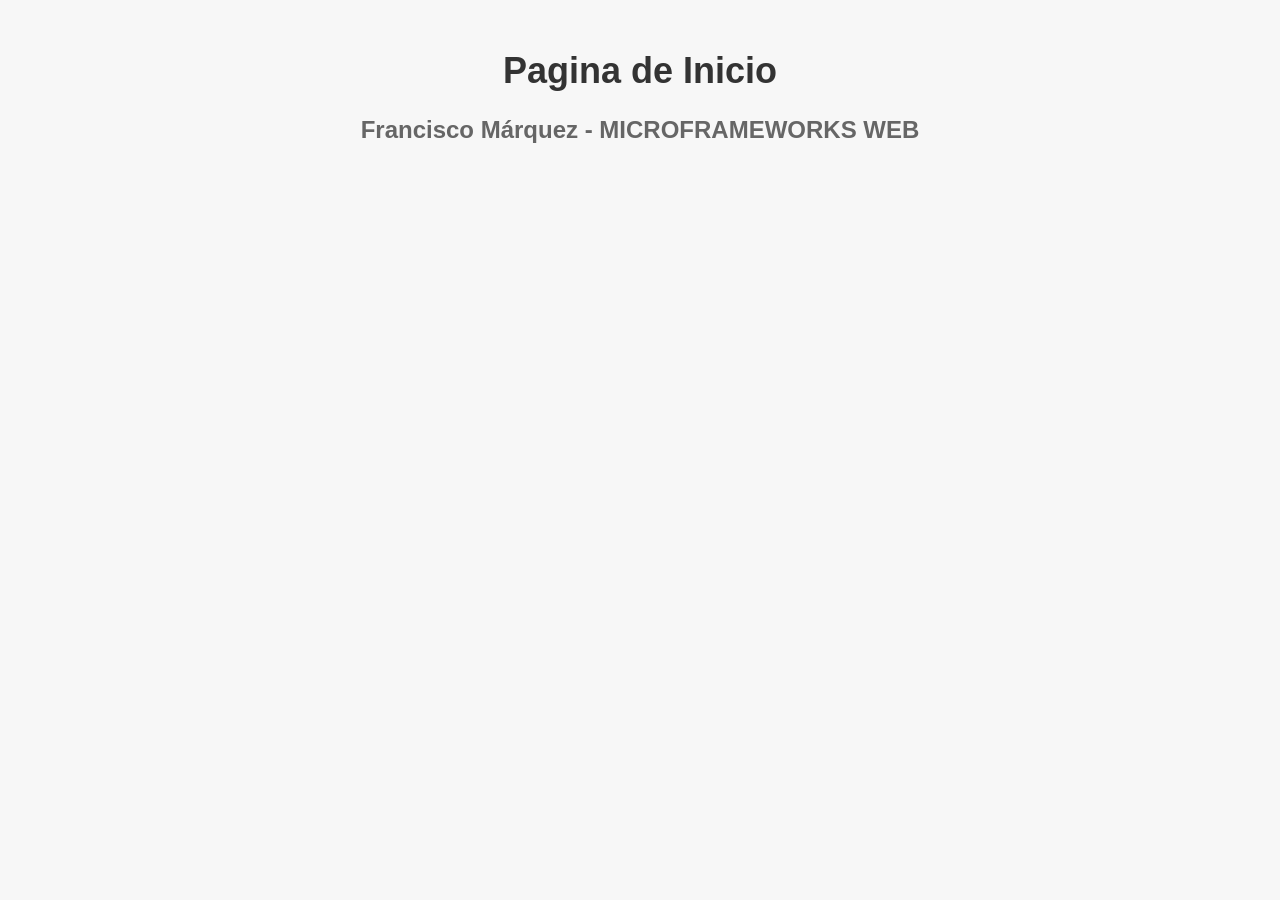
<file: target/classes/static/index.html>
<!DOCTYPE html>
<html lang="en">

<head>
    <meta charset="UTF-8">
    <meta http-equiv="X-UA-Compatible" content="IE=edge">
    <meta name="viewport" content="width=device-width, initial-scale=1.0">
    <title>Pagina Principal</title>
    <style>
        body {
            background-color: #f7f7f7;
            font-family: Arial, sans-serif;
            text-align: center;
            margin: 0;
            padding: 0;
        }

        h1 {
            color: #333;
            font-size: 36px;
            margin-top: 50px;
        }

        h2 {
            color: #666;
            font-size: 24px;
        }
    </style>
</head>

<body>
    <h1>Pagina de Inicio</h1>
    <h2>Francisco Márquez - MICROFRAMEWORKS WEB</h2>
</body>

</html>
</file>
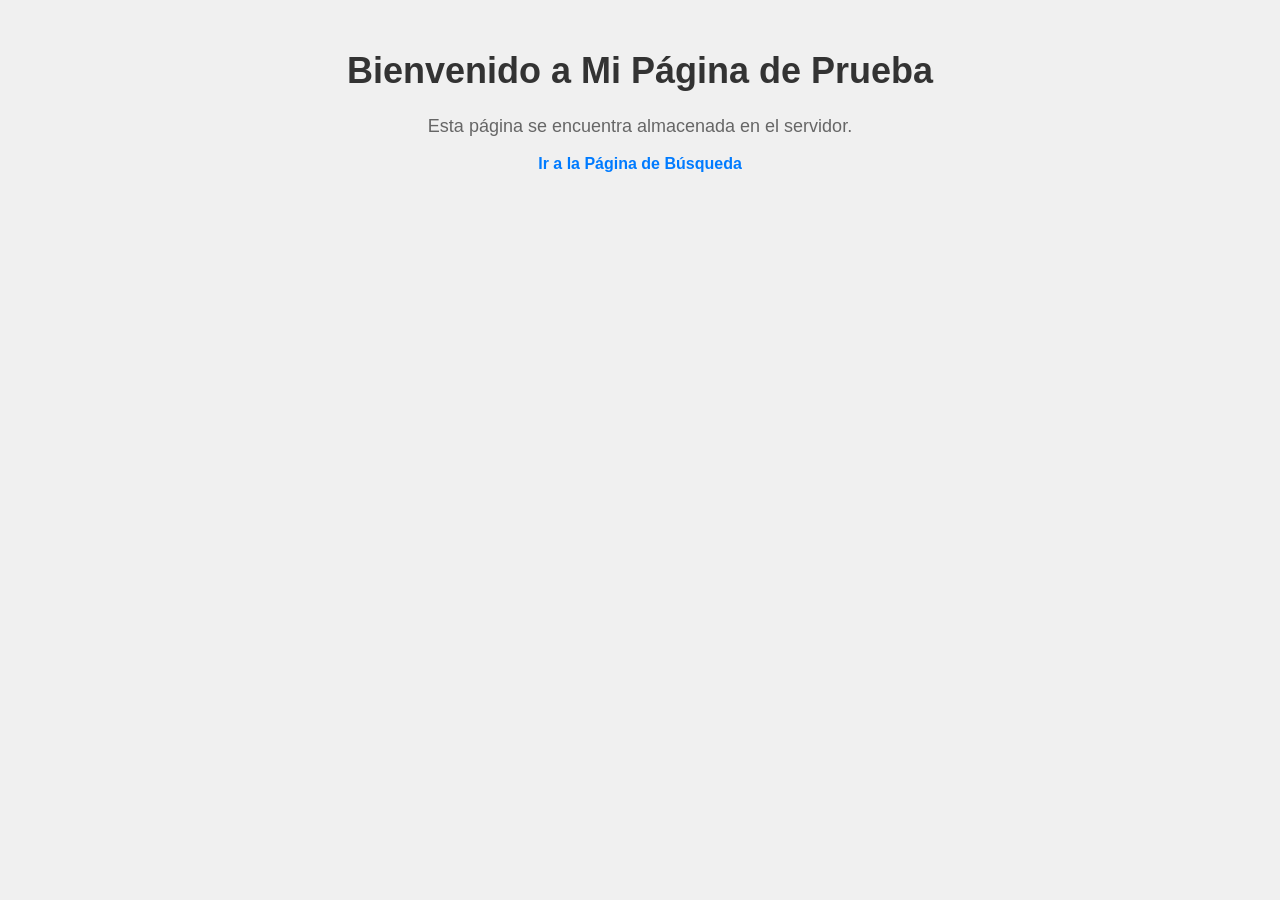
<file: target/classes/static/files/sample.html>
<!DOCTYPE html>
<html>

<head>
    <meta charset="utf-8">
    <title>Pagina Francisco</title>
    <style>
        body {
            background-color: #f0f0f0;
            font-family: Arial, sans-serif;
            text-align: center;
            margin: 0;
            padding: 0;
        }

        h1 {
            color: #333;
            font-size: 36px;
            margin-top: 50px;
        }

        p {
            color: #666;
            font-size: 18px;
        }

        a {
            color: #007bff;
            text-decoration: none;
            font-weight: bold;
        }

        a:hover {
            text-decoration: underline;
        }
    </style>
</head>

<body>

    <h1>Bienvenido a Mi Página de Prueba</h1>

    <p>Esta página se encuentra almacenada en el servidor.</p>

    <a href="/busqueda.html">Ir a la Página de Búsqueda</a>

</body>

</html>
</file>
